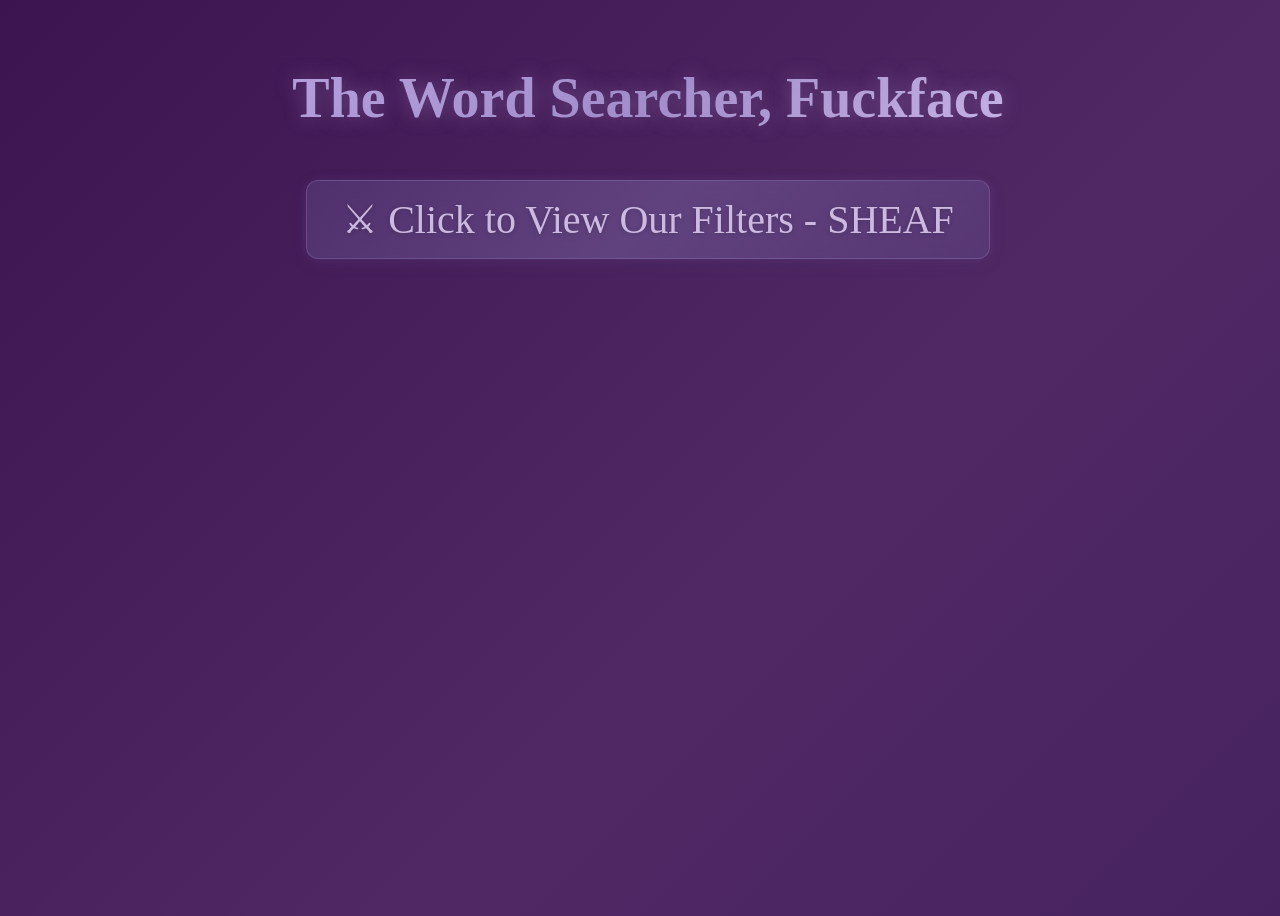
<file: index.html>
<!DOCTYPE html>
<html lang="en">
  <head>
    <meta charset="UTF-8" />
    <meta name="viewport" content="width=device-width, initial-scale=1.0" />
    <title>WordWorld</title>
    <link href="world.css" rel="stylesheet" type="text/css" />
  </head>
  <body>
    <h1>The Word Searcher, Fuckface</h1>
    <h2 id="toggleButton">⚔ Click to View Our Filters - SHEAF </h2>

    <!-- Day of Week Search Section -->
    <div id="daySearchContainer" style="display: none">
      <div id="daySearchHeader">
        <h3 id="daySearchTitle">Search by Day of Week</h3>
        <button
          id="closeDaySearchButton"
          class="close-btn"
          style="display: none"
        >
          ✕
        </button>
      </div>
      <select id="dayOfWeekDropdown">
        <option value="">Select Day</option>
        <option value="Monday">Monday</option>
        <option value="Tuesday">Tuesday</option>
        <option value="Wednesday">Wednesday</option>
        <option value="Thursday">Thursday</option>
        <option value="Friday">Friday</option>
        <option value="Saturday">Saturday</option>
        <option value="Sunday">Sunday</option>
      </select>
      <div id="daySearchResults"></div>
    </div>

    <!-- Day Number Search Section -->
    <div id="dayNumberSearchContainer" style="display: none">
      <div id="dayNumberSearchHeader">
        <h3 id="dayNumberSearchTitle">Search by Your Day of Month</h3>
        <button
          id="closeDayNumberSearchButton"
          class="close-btn"
          style="display: none"
        >
          ✕
        </button>
      </div>
      <select id="dayNumberDropdown">
        <option value="">Select Day (1-31)</option>
      </select>
      <div id="dayNumberSearchResults"></div>
    </div>

    <!-- Month/Day Search Section -->
    <div id="monthDaySearchContainer" style="display: none">
      <div id="monthDaySearchHeader">
        <h3 id="monthDaySearchTitle">Search by Month/Day</h3>
        <button
          id="closeMonthDaySearchButton"
          class="close-btn"
          style="display: none"
        >
          ✕
        </button>
      </div>
      <div id="monthDayControls">
        <select id="monthDropdown">
          <option value="">Select Month</option>
          <option value="0">January</option>
          <option value="1">February</option>
          <option value="2">March</option>
          <option value="3">April</option>
          <option value="4">May</option>
          <option value="5">June</option>
          <option value="6">July</option>
          <option value="7">August</option>
          <option value="8">September</option>
          <option value="9">October</option>
          <option value="10">November</option>
          <option value="11">December</option>
        </select>
        <select id="monthDayDropdown">
          <option value="">Select Day</option>
        </select>
      </div>
      <div id="monthDaySearchResults"></div>
    </div>

    <!-- Letter/Letter Range Search Section -->
    <div id="letterSearchContainer" style="display: none">
      <div id="letterSearchHeader">
        <h3 id="letterSearchTitle">Search by Letter</h3>
        <button
          id="closeLetterSearchButton"
          class="close-btn"
          style="display: none"
        >
          ✕
        </button>
      </div>
      <div id="letterSearchControls">
        <select id="letterSearchMode">
          <option value="single">Single Letter</option>
          <option value="range">Letter Range</option>
        </select>
        <select id="singleLetterDropdown" style="display: block">
          <option value="">Select Letter</option>
        </select>
        <div id="letterRangeControls" style="display: none">
          <select id="letterRangeStart">
            <option value="">Start Letter</option>
          </select>
          <select id="letterRangeEnd">
            <option value="">End Letter</option>
          </select>
        </div>
      </div>
      <div id="letterSearchResults"></div>
    </div>

    <!-- Daily Words Search Section -->
    <div id="dailyWordsSearchContainer" style="display: none">
      <div id="dailyWordsSearchHeader">
        <h3 id="dailyWordsSearchTitle">Search Daily Words</h3>
        <button
          id="closeDailyWordsSearchButton"
          class="close-btn"
          style="display: none"
        >
          ✕
        </button>
      </div>
      <div id="dailyWordsSearchControls">
        <select id="dailyWordsListType">
          <option value="small">Regular List</option>
          <option value="large">Massive List</option>
        </select>
        <select id="dailyWordsSearchMode">
          <option value="single">Single Letter</option>
          <option value="range">Letter Range</option>
        </select>
        <select id="dailyWordsSingleLetterDropdown" style="display: block">
          <option value="">Select Letter</option>
        </select>
        <div id="dailyWordsRangeControls" style="display: none">
          <select id="dailyWordsRangeStart">
            <option value="">Start Letter</option>
          </select>
          <select id="dailyWordsRangeEnd">
            <option value="">End Letter</option>
          </select>
        </div>
      </div>
      <div id="dailyWordsSearchResults"></div>
    </div>

    <div id="scoreField"></div>

    <!-- New nested functionality containers -->
    <div id="dateToggleContainer" style="display: none">
      <button id="showDatesButton">Show All Dates</button>
      <button id="showWordsButton">Show All Words</button>
      <button id="hideDatesButton" class="close-btn" style="display: none">
        ✕
      </button>
      <button id="hideWordsButton" class="close-btn" style="display: none">
        ✕
      </button>
    </div>

    <div id="datesContainer" style="display: none">
      <div id="datesHeader">
        <h3 id="datesTitle"></h3>
        <button id="closeDatesButton" class="close-btn">✕</button>
      </div>
      <div id="datesList"></div>
    </div>

    <div id="wordsContainer" style="display: none">
      <div id="wordsHeader">
        <h3 id="wordsTitle"></h3>
        <button id="closeWordsButton" class="close-btn">✕</button>
      </div>
      <div id="wordsList"></div>
    </div>

    <div id="wordDetailsContainer" style="display: none">
      <div id="wordDetailsHeader">
        <h3>Word Details</h3>
        <button id="closeWordDetailsButton" class="close-btn">✕</button>
      </div>
      <div id="wordDetailsContent"></div>
    </div>
    <!-- Score Average Filters Section -->
    <div id="scoreAverageFiltersContainer" style="display: none">
      <h3 id="scoreAverageFiltersToggle">Pet's Score Average Filters</h3>
      <div id="scoreAverageFiltersContent" style="display: none">
        <select id="monthYearDropdown">
          <option value="">Select Month/Year</option>
        </select>

        <select id="yearDropdown">
          <option value="">Select Year</option>
        </select>
        <select id="scoreDropdown" style="display: none">
          <option value="0">Score 0</option>
          <option value="1">Score 1</option>
          <option value="2">Score 2</option>
          <option value="3">Score 3</option>
          <option value="4">Score 4</option>
          <option value="5">Score 5</option>
          <option value="6">Score 6</option>
          <option value="7">Score 7</option>
        </select>
      </div>
    </div>
    <script type="module" src="world.js"></script>
  </body>
</html>
</file>
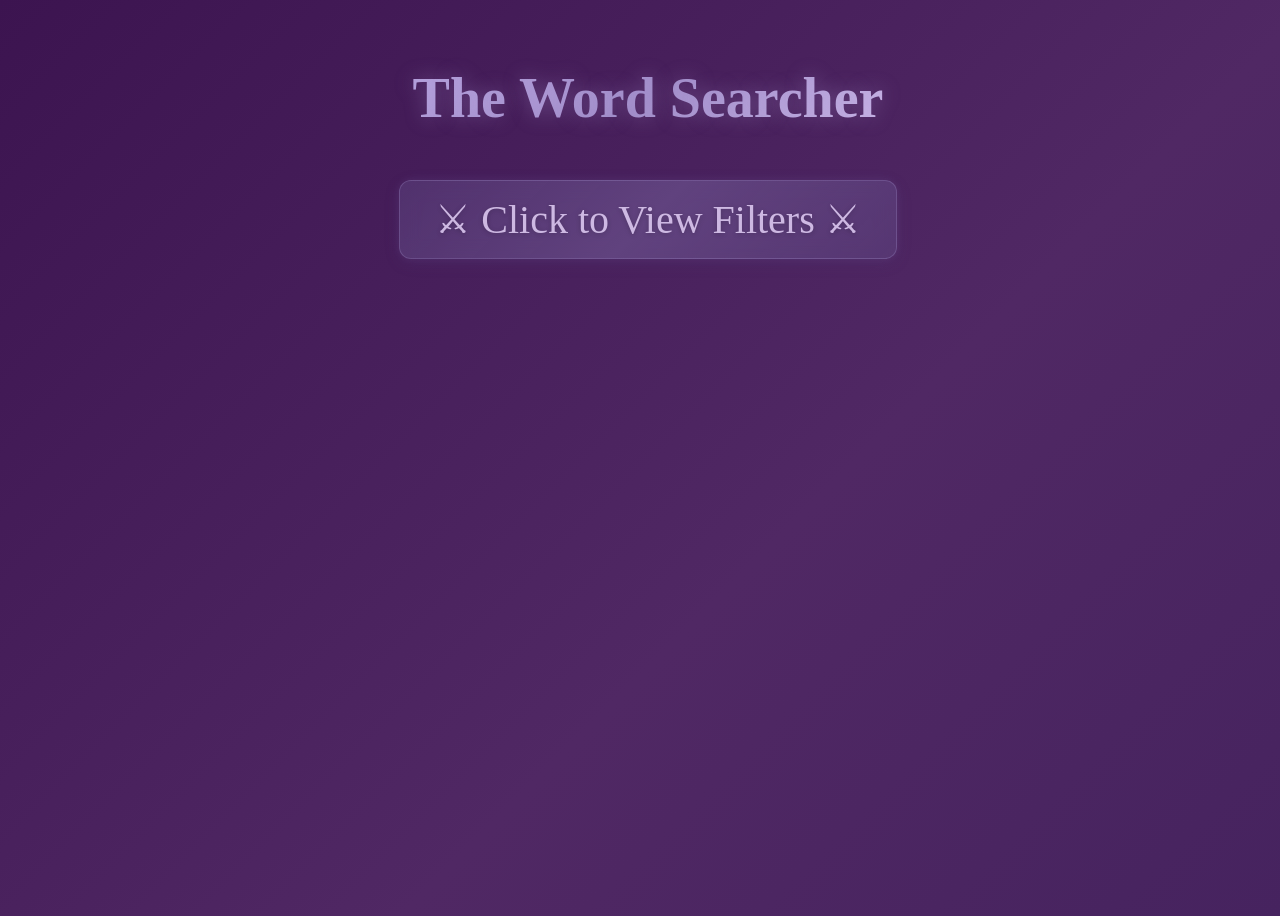
<file: world.html>
<!DOCTYPE html>
<html lang="en">
  <head>
    <meta charset="UTF-8" />
    <meta name="viewport" content="width=device-width, initial-scale=1.0" />
    <title>WordWorld</title>
    <link href="world.css" rel="stylesheet" type="text/css" />
  </head>
  <body>
    <h1>The Word Searcher</h1>
    <h2 id="toggleButton">⚔ Click to View Filters ⚔</h2>

    <!-- Day of Week Search Section -->
    <div id="daySearchContainer" style="display: none">
      <div id="daySearchHeader">
        <h3 id="daySearchTitle">Search by Day of Week</h3>
        <button
          id="closeDaySearchButton"
          class="close-btn"
          style="display: none"
        >
          ✕
        </button>
      </div>
      <select id="dayOfWeekDropdown">
        <option value="">Select Day</option>
        <option value="Monday">Monday</option>
        <option value="Tuesday">Tuesday</option>
        <option value="Wednesday">Wednesday</option>
        <option value="Thursday">Thursday</option>
        <option value="Friday">Friday</option>
        <option value="Saturday">Saturday</option>
        <option value="Sunday">Sunday</option>
      </select>
      <div id="daySearchResults"></div>
    </div>

    <!-- Day Number Search Section -->
    <div id="dayNumberSearchContainer" style="display: none">
      <div id="dayNumberSearchHeader">
        <h3 id="dayNumberSearchTitle">Search by Day of Month</h3>
        <button
          id="closeDayNumberSearchButton"
          class="close-btn"
          style="display: none"
        >
          ✕
        </button>
      </div>
      <select id="dayNumberDropdown">
        <option value="">Select Day (1-31)</option>
      </select>
      <div id="dayNumberSearchResults"></div>
    </div>

    <!-- Month/Day Search Section -->
    <div id="monthDaySearchContainer" style="display: none">
      <div id="monthDaySearchHeader">
        <h3 id="monthDaySearchTitle">Search by Month/Day</h3>
        <button
          id="closeMonthDaySearchButton"
          class="close-btn"
          style="display: none"
        >
          ✕
        </button>
      </div>
      <div id="monthDayControls">
        <select id="monthDropdown">
          <option value="">Select Month</option>
          <option value="0">January</option>
          <option value="1">February</option>
          <option value="2">March</option>
          <option value="3">April</option>
          <option value="4">May</option>
          <option value="5">June</option>
          <option value="6">July</option>
          <option value="7">August</option>
          <option value="8">September</option>
          <option value="9">October</option>
          <option value="10">November</option>
          <option value="11">December</option>
        </select>
        <select id="monthDayDropdown">
          <option value="">Select Day</option>
        </select>
      </div>
      <div id="monthDaySearchResults"></div>
    </div>

    <!-- Letter/Letter Range Search Section -->
    <div id="letterSearchContainer" style="display: none">
      <div id="letterSearchHeader">
        <h3 id="letterSearchTitle">Search by Letter</h3>
        <button
          id="closeLetterSearchButton"
          class="close-btn"
          style="display: none"
        >
          ✕
        </button>
      </div>
      <div id="letterSearchControls">
        <select id="letterSearchMode">
          <option value="single">Single Letter</option>
          <option value="range">Letter Range</option>
        </select>
        <select id="singleLetterDropdown" style="display: block">
          <option value="">Select Letter</option>
        </select>
        <div id="letterRangeControls" style="display: none">
          <select id="letterRangeStart">
            <option value="">Start Letter</option>
          </select>
          <select id="letterRangeEnd">
            <option value="">End Letter</option>
          </select>
        </div>
      </div>
      <div id="letterSearchResults"></div>
    </div>

    <!-- Daily Words Search Section -->
    <div id="dailyWordsSearchContainer" style="display: none">
      <div id="dailyWordsSearchHeader">
        <h3 id="dailyWordsSearchTitle">Search Daily Words</h3>
        <button
          id="closeDailyWordsSearchButton"
          class="close-btn"
          style="display: none"
        >
          ✕
        </button>
      </div>
      <div id="dailyWordsSearchControls">
        <select id="dailyWordsListType">
          <option value="small">Daily Words Small</option>
          <option value="large">Daily Words Large</option>
        </select>
        <select id="dailyWordsSearchMode">
          <option value="single">Single Letter</option>
          <option value="range">Letter Range</option>
        </select>
        <select id="dailyWordsSingleLetterDropdown" style="display: block">
          <option value="">Select Letter</option>
        </select>
        <div id="dailyWordsRangeControls" style="display: none">
          <select id="dailyWordsRangeStart">
            <option value="">Start Letter</option>
          </select>
          <select id="dailyWordsRangeEnd">
            <option value="">End Letter</option>
          </select>
        </div>
      </div>
      <div id="dailyWordsSearchResults"></div>
    </div>

    <div id="scoreField"></div>

    <!-- New nested functionality containers -->
    <div id="dateToggleContainer" style="display: none">
      <button id="showDatesButton">Show All Dates</button>
      <button id="showWordsButton">Show All Words</button>
      <button id="hideDatesButton" class="close-btn" style="display: none">
        ✕
      </button>
      <button id="hideWordsButton" class="close-btn" style="display: none">
        ✕
      </button>
    </div>

    <div id="datesContainer" style="display: none">
      <div id="datesHeader">
        <h3 id="datesTitle"></h3>
        <button id="closeDatesButton" class="close-btn">✕</button>
      </div>
      <div id="datesList"></div>
    </div>

    <div id="wordsContainer" style="display: none">
      <div id="wordsHeader">
        <h3 id="wordsTitle"></h3>
        <button id="closeWordsButton" class="close-btn">✕</button>
      </div>
      <div id="wordsList"></div>
    </div>

    <div id="wordDetailsContainer" style="display: none">
      <div id="wordDetailsHeader">
        <h3>Word Details</h3>
        <button id="closeWordDetailsButton" class="close-btn">✕</button>
      </div>
      <div id="wordDetailsContent"></div>
    </div>
    <!-- Score Average Filters Section -->
    <div id="scoreAverageFiltersContainer" style="display: none">
      <h3 id="scoreAverageFiltersToggle">Pet's Score Average Filters</h3>
      <div id="scoreAverageFiltersContent" style="display: none">
        <select id="monthYearDropdown">
          <option value="">Select Month/Year</option>
        </select>

        <select id="yearDropdown">
          <option value="">Select Year</option>
        </select>
        <select id="scoreDropdown" style="display: none">
          <option value="0">Score 0</option>
          <option value="1">Score 1</option>
          <option value="2">Score 2</option>
          <option value="3">Score 3</option>
          <option value="4">Score 4</option>
          <option value="5">Score 5</option>
          <option value="6">Score 6</option>
          <option value="7">Score 7</option>
        </select>
      </div>
    </div>
    <script type="module" src="world.js"></script>
  </body>
</html>
</file>
<file: world.css>
body {
  background: linear-gradient(
    135deg,
    rgb(60, 20, 80) 0%,
    rgb(70, 30, 90) 30%,
    rgb(80, 40, 100) 60%,
    rgb(70, 35, 95) 100%
  );
  min-height: 100vh;
  padding: 20px;
  display: flex;
  flex-direction: column;
  align-items: center;
  width: 100%;
  box-sizing: border-box;
}

h1 {
  text-align: center;
  font-size: 3.5rem;
  background: linear-gradient(
    135deg,
    rgb(180, 160, 220),
    rgb(160, 140, 200),
    rgb(200, 180, 230)
  );
  -webkit-background-clip: text;
  -webkit-text-fill-color: transparent;
  background-clip: text;
  text-shadow: 0 0 20px rgba(180, 160, 221, 0.3479102);
  margin-bottom: 30px;
  animation: titleGlow 4s ease-in-out infinite alternate;
  cursor: pointer;
  user-select: none;
  transition: transform 0.2s ease, opacity 0.2s ease;
}

h1:hover {
  transform: scale(1.05);
  opacity: 0.9;
}

h1:active {
  transform: scale(0.98);
}

@keyframes titleGlow {
  0% {
    filter: drop-shadow(0 0 8px rgba(180, 160, 220, 0.377857231));
  }
  100% {
    filter: drop-shadow(0 0 15px rgba(200, 180, 230, 0.5));
  }
}

#toggleButton {
  font-size: 2.5rem;
  color: rgba(220, 200, 240, 0.9);
  background: linear-gradient(
    135deg,
    rgba(100, 80, 140, 0.4),
    rgba(120, 100, 160, 0.5),
    rgba(100, 80, 140, 0.4)
  );
  padding: 15px 35px;
  border-radius: 12px;
  border: 1px solid rgba(160, 140, 200, 0.3);
  cursor: pointer;
  position: relative;
  overflow: hidden;
  box-shadow: 0 4px 15px rgba(80, 60, 120, 0.2),
    0 0 10px rgba(140, 120, 180, 0.15);
  transition: all 0.3s ease;
  text-align: center;
  display: block;
  margin: 20px auto;
  font-weight: 500;
  text-shadow: 0 1px 5px rgba(0, 0, 0, 0.2);
  backdrop-filter: blur(10px);
}

#toggleButton::before {
  content: "";
  position: absolute;
  top: 0;
  left: -100%;
  width: 100%;
  height: 100%;
  background: linear-gradient(
    90deg,
    transparent,
    rgba(200, 180, 230, 0.2),
    transparent
  );
  transition: left 0.6s ease;
}

#toggleButton:hover::before {
  left: 100%;
}

#toggleButton:hover {
  transform: translateY(-2px);
  color: rgba(240, 220, 255, 1);
  background: linear-gradient(
    135deg,
    rgba(110, 90, 150, 0.5),
    rgba(130, 110, 170, 0.6),
    rgba(110, 90, 150, 0.5)
  );
  box-shadow: 0 6px 20px rgba(80, 60, 120, 0.3),
    0 0 15px rgba(140, 120, 180, 0.2);
  border-color: rgba(180, 160, 220, 0.4);
}

#toggleButton:active {
  transform: translateY(0);
  box-shadow: 0 3px 10px rgba(80, 60, 120, 0.2);
}

#scoreField {
  display: block;
  color: rgba(200, 180, 230, 0.95);
  background: linear-gradient(
    135deg,
    rgba(80, 60, 120, 0.3),
    rgba(100, 80, 140, 0.4),
    rgba(80, 60, 120, 0.3)
  );
  margin: 20px auto;
  font-size: 2rem;
  max-width: 35rem;
  width: 100%;
  padding: 1.5rem;
  text-align: center;
  border-radius: 12px;
  box-shadow: 0 4px 15px rgba(60, 40, 100, 0.2),
    0 0 10px rgba(120, 100, 160, 0.15);
  border: 1px solid rgba(140, 120, 180, 0.3);
  backdrop-filter: blur(10px);
  box-sizing: border-box;
}

#scoreField:empty {
  display: none;
}

.score-result {
  background: linear-gradient(
    135deg,
    rgba(100, 80, 140, 0.4),
    rgba(120, 100, 160, 0.5),
    rgba(100, 80, 140, 0.4)
  );
  color: rgba(220, 200, 240, 0.95);
  padding: 15px;
  margin: 8px 0;
  border-radius: 10px;
  border: 1px solid rgba(140, 120, 180, 0.3);
  box-shadow: 0 3px 10px rgba(60, 40, 100, 0.2),
    0 0 8px rgba(120, 100, 160, 0.15);
  transition: all 0.3s ease;
  backdrop-filter: blur(8px);
}

.score-result:hover {
  transform: translateY(-1px);
  box-shadow: 0 5px 15px rgba(60, 40, 100, 0.25),
    0 0 12px rgba(140, 120, 180, 0.2);
  border-color: rgba(160, 140, 200, 0.4);
}

.month-year-result {
  background: linear-gradient(
    135deg,
    rgba(110, 90, 150, 0.4),
    rgba(130, 110, 170, 0.5),
    rgba(110, 90, 150, 0.4)
  );
  color: rgba(240, 220, 200, 0.95);
  padding: 15px;
  margin: 8px 0;
  border-radius: 10px;
  border: 1px solid rgba(150, 130, 190, 0.3);
  box-shadow: 0 3px 10px rgba(80, 60, 120, 0.2),
    0 0 8px rgba(140, 120, 180, 0.15);
  transition: all 0.3s ease;
  backdrop-filter: blur(8px);
}

.month-year-result:hover {
  transform: translateY(-1px);
  box-shadow: 0 5px 15px rgba(80, 60, 120, 0.25),
    0 0 12px rgba(160, 140, 200, 0.2);
  border-color: rgba(170, 150, 210, 0.4);
}

.year-result {
  background: linear-gradient(
    135deg,
    rgba(130, 90, 130, 0.4),
    rgba(150, 110, 150, 0.5),
    rgba(130, 90, 130, 0.4)
  );
  color: rgba(240, 210, 220, 0.95);
  padding: 15px;
  margin: 8px 0;
  border-radius: 10px;
  border: 1px solid rgba(170, 130, 170, 0.3);
  box-shadow: 0 3px 10px rgba(100, 70, 100, 0.2),
    0 0 8px rgba(150, 110, 150, 0.15);
  transition: all 0.3s ease;
  backdrop-filter: blur(8px);
}

.year-result:hover {
  transform: translateY(-1px);
  box-shadow: 0 5px 15px rgba(100, 70, 100, 0.25),
    0 0 12px rgba(180, 140, 180, 0.2);
  border-color: rgba(190, 150, 190, 0.4);
}

.default-message {
  background: linear-gradient(
    135deg,
    rgb(50, 50, 50),
    rgb(70, 70, 70),
    rgb(50, 50, 50)
  );
  color: rgb(200, 200, 200);
  padding: 15px;
  margin: 8px 0;
  border-radius: 10px;
  border: 2px solid rgba(100, 100, 100, 0.6);
  box-shadow: 0 5px 15px rgba(0, 0, 0, 0.3),
    inset 0 1px 0 rgba(255, 255, 255, 0.1);
}

#scoreAverageFiltersContainer {
  margin: 20px auto;
  max-width: 50rem;
  width: 100%;
  box-sizing: border-box;
}

#scoreAverageFiltersToggle {
  font-size: 2rem;
  color: rgba(220, 200, 240, 0.9);
  background: linear-gradient(
    135deg,
    rgba(100, 80, 140, 0.4),
    rgba(120, 100, 160, 0.5),
    rgba(100, 80, 140, 0.4)
  );
  cursor: pointer;
  margin: 0 auto 15px auto;
  padding: 15px 30px;
  border-radius: 12px;
  border: 1px solid rgba(160, 140, 200, 0.3);
  box-shadow: 0 4px 15px rgba(80, 60, 120, 0.2),
    0 0 10px rgba(140, 120, 180, 0.15);
  transition: all 0.3s ease;
  text-shadow: 0 1px 5px rgba(0, 0, 0, 0.2);
  position: relative;
  overflow: hidden;
  backdrop-filter: blur(10px);
  text-align: center;
  display: block;
  width: fit-content;
}

#scoreAverageFiltersToggle::before {
  content: "";
  position: absolute;
  top: 0;
  left: -100%;
  width: 100%;
  height: 100%;
  background: linear-gradient(
    90deg,
    transparent,
    rgba(255, 255, 255, 0.3),
    transparent
  );
  transition: left 0.5s ease;
}

#scoreAverageFiltersToggle:hover::before {
  left: 100%;
}

#scoreAverageFiltersToggle:hover {
  color: rgba(240, 220, 255, 1);
  transform: translateY(-2px);
  background: linear-gradient(
    135deg,
    rgba(110, 90, 150, 0.5),
    rgba(130, 110, 170, 0.6),
    rgba(110, 90, 150, 0.5)
  );
  box-shadow: 0 6px 20px rgba(80, 60, 120, 0.3),
    0 0 15px rgba(140, 120, 180, 0.2);
  border-color: rgba(180, 160, 220, 0.4);
}

#scoreAverageFiltersContent {
  display: flex;
  flex-direction: column;
  align-items: center;
  justify-content: center;
  gap: 15px;
  width: 100%;
  margin: 0 auto;
}

#monthYearDropdown,
#yearDropdown,
#scoreDropdown {
  font-size: 2rem;
  margin: 0 auto;
  background: linear-gradient(135deg, rgb(255, 255, 255), rgb(245, 245, 254));
  color: rgb(0, 0, 0);
  border: 2px solid rgba(0, 8, 255, 0.3);
  border-radius: 10px;
  padding: 12px 20px;
  box-shadow: 0 5px 15px rgba(0, 0, 0, 0.2),
    inset 0 1px 0 rgba(255, 255, 255, 0.8);
  transition: all 0.3s ease;
  width: 100%;
  max-width: 300px;
  box-sizing: border-box;
  display: block;
}

#monthYearDropdown:hover,
#yearDropdown:hover,
#scoreDropdown:hover {
  box-shadow: 0 8px 20px rgba(0, 8, 255, 0.3),
    inset 0 1px 0 rgba(255, 255, 255, 0.9);
  border-color: rgba(0, 8, 255, 0.5);
}

#linksVille {
  display: flex;
  justify-content: center;
  align-items: center;
}

.eachLink {
  font-size: 2.25rem;
  text-decoration: none;
}

.link1 {
  color: rgb(130, 156, 236);
  margin-right: 1rem;
}

.link2 {
  color: rgb(83, 208, 81);
  margin-right: 1rem;
}

.link3 {
  color: rgb(242, 106, 154);
  margin-right: 1rem;
}

/* New styles for nested functionality */
#dateToggleContainer {
  margin-top: 20px;
  display: flex;
  align-items: center;
  gap: 10px;
}

#showDatesButton,
#showWordsButton {
  background: linear-gradient(
    135deg,
    rgba(100, 80, 140, 0.4),
    rgba(120, 100, 160, 0.5),
    rgba(100, 80, 140, 0.4)
  );
  color: rgba(200, 240, 220, 0.95);
  border: 1px solid rgba(160, 200, 180, 0.3);
  border-radius: 12px;
  padding: 12px 25px;
  font-size: 1.2rem;
  cursor: pointer;
  transition: all 0.3s ease;
  box-shadow: 0 3px 10px rgba(80, 60, 120, 0.2),
    0 0 8px rgba(140, 180, 160, 0.15);
  text-shadow: 0 1px 5px rgba(0, 0, 0, 0.2);
  position: relative;
  overflow: hidden;
  backdrop-filter: blur(8px);
}

#showDatesButton::before,
#showWordsButton::before {
  content: "";
  position: absolute;
  top: 0;
  left: -100%;
  width: 100%;
  height: 100%;
  background: linear-gradient(
    90deg,
    transparent,
    rgba(127, 255, 212, 0.3),
    transparent
  );
  transition: left 0.5s ease;
}

#showDatesButton:hover::before,
#showWordsButton:hover::before {
  left: 100%;
}

#showDatesButton:hover,
#showWordsButton:hover {
  background: linear-gradient(
    135deg,
    rgba(110, 90, 150, 0.5),
    rgba(130, 110, 170, 0.6),
    rgba(110, 90, 150, 0.5)
  );
  transform: translateY(-2px);
  color: rgba(220, 255, 240, 1);
  box-shadow: 0 5px 15px rgba(80, 60, 120, 0.25),
    0 0 12px rgba(160, 200, 180, 0.2);
  border-color: rgba(180, 220, 200, 0.4);
}

#showDatesButton:active,
#showWordsButton:active {
  transform: translateY(-1px) scale(1.02);
}

.close-btn {
  background: linear-gradient(135deg, rgb(200, 50, 50), rgb(220, 70, 70));
  color: white;
  border: none;
  border-radius: 50%;
  width: 35px;
  height: 35px;
  font-size: 1.3rem;
  cursor: pointer;
  display: flex;
  align-items: center;
  justify-content: center;
  transition: all 0.3s ease;
  box-shadow: 0 4px 15px rgba(200, 50, 50, 0.4),
    0 0 10px rgba(255, 100, 100, 0.2), inset 0 1px 0 rgba(255, 255, 255, 0.2);
  text-shadow: 0 2px 5px rgba(0, 0, 0, 0.3);
  position: relative;
  overflow: hidden;
}

.close-btn::before {
  content: "";
  position: absolute;
  top: 50%;
  left: 50%;
  width: 0;
  height: 0;
  border-radius: 50%;
  background: rgba(255, 255, 255, 0.3);
  transform: translate(-50%, -50%);
  transition: width 0.3s ease, height 0.3s ease;
}

.close-btn:hover::before {
  width: 100%;
  height: 100%;
}

.close-btn:hover {
  background: linear-gradient(135deg, rgb(230, 70, 70), rgb(250, 90, 90));
  transform: scale(1.1) rotate(90deg);
  box-shadow: 0 6px 20px rgba(200, 50, 50, 0.6),
    0 0 15px rgba(255, 100, 100, 0.4), inset 0 1px 0 rgba(255, 255, 255, 0.3);
}

.close-btn:active {
  transform: scale(0.95) rotate(90deg);
}

#datesContainer,
#wordsContainer {
  margin: 20px auto;
  background: linear-gradient(
    135deg,
    rgba(70, 50, 100, 0.4),
    rgba(80, 60, 110, 0.5),
    rgba(70, 50, 100, 0.4)
  );
  border: 1px solid rgba(160, 200, 180, 0.3);
  border-radius: 15px;
  padding: 20px;
  max-width: 40rem;
  width: 100%;
  box-shadow: 0 4px 15px rgba(60, 40, 100, 0.2),
    0 0 10px rgba(140, 180, 160, 0.15);
  animation: containerFadeIn 0.5s ease-out;
  backdrop-filter: blur(10px);
  box-sizing: border-box;
}

@keyframes containerFadeIn {
  from {
    opacity: 0;
    transform: translateY(-10px);
  }
  to {
    opacity: 1;
    transform: translateY(0);
  }
}

/* Animated Border Flow Effect - Sports Venue/Arcade Style */
@keyframes borderFlow {
  0% {
    background-position: 0% 50%;
  }
  50% {
    background-position: 100% 50%;
  }
  100% {
    background-position: 0% 50%;
  }
}

@keyframes borderRotate {
  0% {
    transform: rotate(0deg);
  }
  100% {
    transform: rotate(360deg);
  }
}

#datesHeader,
#wordsHeader {
  display: flex;
  justify-content: space-between;
  align-items: center;
  margin-bottom: 15px;
}

#datesTitle,
#wordsTitle {
  color: aquamarine;
  margin: 0;
  font-size: 1.5rem;
}

#datesList {
  display: grid;
  grid-template-columns: repeat(auto-fill, minmax(120px, 1fr));
  gap: 10px;
}

#wordsList {
  display: flex;
  flex-direction: column;
  gap: 8px;
}

.date-button {
  background-color: rgb(6, 6, 37);
  color: aquamarine;
  border: 1px solid rgb(50, 150, 150);
  border-radius: 0.3rem;
  padding: 8px 12px;
  font-size: 0.9rem;
  cursor: pointer;
  transition: all 0.3s ease;
  text-align: center;
}

.date-button:hover {
  background-color: rgb(15, 15, 60);
  border-color: aquamarine;
  transform: scale(1.05);
}

.word-item {
  background-color: rgb(6, 6, 37);
  color: aquamarine;
  border: 1px solid rgb(50, 150, 150);
  border-radius: 0.3rem;
  padding: 12px 16px;
  font-size: 1.1rem;
  cursor: pointer;
  transition: all 0.3s ease;
  text-align: left;
}

.word-item:hover {
  background-color: rgb(15, 15, 60);
  border-color: aquamarine;
  transform: translateX(5px);
}

#wordDetailsContainer {
  margin: 20px auto;
  background-color: rgb(30, 30, 100);
  border: 2px solid rgb(242, 106, 154);
  border-radius: 0.5rem;
  padding: 20px;
  max-width: 35rem;
  width: 100%;
  box-sizing: border-box;
}

#wordDetailsHeader {
  display: flex;
  justify-content: space-between;
  align-items: center;
  margin-bottom: 15px;
}

#wordDetailsHeader h3 {
  color: rgb(242, 106, 154);
  margin: 0;
  font-size: 1.5rem;
}

#wordDetailsContent {
  color: aquamarine;
  font-size: 1.3rem;
  line-height: 1.6;
}

.detail-item {
  margin: 10px 0;
  padding: 5px 0;
  border-bottom: 1px solid rgba(127, 255, 212, 0.3);
}

.detail-label {
  font-weight: bold;
  color: rgb(242, 106, 154);
  display: inline-block;
  width: 120px;
}

.detail-value {
  color: aquamarine;
}

/* Day of Week Search Styles */
#daySearchContainer {
  margin: 20px auto;
  border-radius: 0.5rem;
  padding: 20px;
  max-width: 50rem;
  width: 100%;
  box-sizing: border-box;
  position: relative;
  background-color: rgb(87, 24, 107);
  overflow: hidden;
  border: none;
  transition: border 0.3s ease;
}

#daySearchContainer.borders-off {
  border: 2px solid rgb(60, 15, 75);
}

#daySearchContainer.borders-off::before {
  display: none;
}

#daySearchContainer::before {
  content: "";
  position: absolute;
  top: -50%;
  left: -50%;
  width: 200%;
  height: 200%;
  background: conic-gradient(
    from 0deg,
    rgb(83, 208, 81),
    rgb(120, 255, 120),
    rgb(50, 200, 50),
    rgb(83, 208, 81),
    rgb(120, 255, 120),
    rgb(83, 208, 81)
  );
  animation: borderRotate 3s linear infinite;
  z-index: 0;
}

#daySearchContainer::after {
  content: "";
  position: absolute;
  top: 3px;
  left: 3px;
  right: 3px;
  bottom: 3px;
  border-radius: calc(0.5rem - 3px);
  background-color: rgb(87, 24, 107);
  z-index: 0;
}

#daySearchHeader {
  display: flex;
  justify-content: space-between;
  align-items: center;
  margin-bottom: 15px;
  position: relative;
  z-index: 1;
}

#daySearchTitle {
  color: rgb(83, 208, 81);
  font-size: 1.8rem;
  margin: 0;
  flex-grow: 1;
  text-align: center;
  cursor: pointer;
  user-select: none;
  transition: transform 0.2s ease, opacity 0.2s ease;
  padding: 10px;
  border-radius: 8px;
}

#daySearchTitle:hover {
  transform: scale(1.02);
  opacity: 0.9;
  background: rgba(83, 208, 81, 0.1);
}

#daySearchTitle:active {
  transform: scale(0.98);
}

#dayOfWeekDropdown {
  font-size: 1.5rem;
  margin-bottom: 20px;
  background-color: rgb(255, 255, 255);
  color: rgb(0, 0, 0);
  border: 2px solid rgb(83, 208, 81);
  border-radius: 0.3rem;
  padding: 8px 12px;
  width: 200px;
  display: none;
  margin-left: auto;
  margin-right: auto;
  position: relative;
  z-index: 1;
}

#daySearchContainer.show-controls #dayOfWeekDropdown {
  display: block;
}

#daySearchResults {
  display: grid;
  grid-template-columns: repeat(auto-fill, minmax(150px, 1fr));
  gap: 15px;
  margin-top: 20px;
  position: relative;
  z-index: 1;
}

.day-word-button {
  background-color: rgb(6, 6, 37);
  color: rgb(83, 208, 81);
  border: 2px solid rgb(83, 208, 81);
  border-radius: 0.5rem;
  padding: 15px 20px;
  font-size: 1.1rem;
  cursor: pointer;
  transition: all 0.3s ease;
  text-align: center;
  min-height: 80px;
  display: flex;
  flex-direction: column;
  justify-content: center;
  align-items: center;
}

.day-word-button:hover {
  background-color: rgb(15, 15, 60);
  border-color: rgb(120, 255, 120);
  transform: scale(1.05);
  box-shadow: 0 4px 8px rgba(83, 208, 81, 0.3);
}

.word-text {
  font-weight: bold;
  font-size: 1.3rem;
  margin-bottom: 5px;
}

.word-date {
  font-size: 0.9rem;
  opacity: 0.8;
}

.day-search-summary {
  background-color: rgb(83, 50, 150);
  color: rgb(255, 200, 100);
  padding: 15px;
  margin: 15px 0;
  border-radius: 0.5rem;
  border: 2px solid rgb(150, 100, 200);
  text-align: center;
  font-size: 1.2rem;
}

/* Day Number Search Styles */
#dayNumberSearchContainer {
  margin: 20px auto;
  border-radius: 0.5rem;
  padding: 20px;
  max-width: 50rem;
  width: 100%;
  box-sizing: border-box;
  position: relative;
  background-color: rgb(87, 24, 107);
  overflow: hidden;
  border: none;
  transition: border 0.3s ease;
}

#dayNumberSearchContainer.borders-off {
  border: 2px solid rgb(60, 15, 75);
}

#dayNumberSearchContainer.borders-off::before {
  display: none;
}

#dayNumberSearchContainer::before {
  content: "";
  position: absolute;
  top: -50%;
  left: -50%;
  width: 200%;
  height: 200%;
  background: conic-gradient(
    from 0deg,
    rgb(242, 106, 154),
    rgb(255, 150, 200),
    rgb(200, 80, 120),
    rgb(242, 106, 154),
    rgb(255, 150, 200),
    rgb(242, 106, 154)
  );
  animation: borderRotate 3s linear infinite;
  z-index: 0;
}

#dayNumberSearchContainer::after {
  content: "";
  position: absolute;
  top: 3px;
  left: 3px;
  right: 3px;
  bottom: 3px;
  border-radius: calc(0.5rem - 3px);
  background-color: rgb(87, 24, 107);
  z-index: 0;
}

#dayNumberSearchHeader {
  display: flex;
  justify-content: space-between;
  align-items: center;
  margin-bottom: 15px;
  position: relative;
  z-index: 1;
}

#dayNumberSearchTitle {
  color: rgb(242, 106, 154);
  font-size: 1.8rem;
  margin: 0;
  flex-grow: 1;
  text-align: center;
  cursor: pointer;
  user-select: none;
  transition: transform 0.2s ease, opacity 0.2s ease;
  padding: 10px;
  border-radius: 8px;
}

#dayNumberSearchTitle:hover {
  transform: scale(1.02);
  opacity: 0.9;
  background: rgba(242, 106, 154, 0.1);
}

#dayNumberSearchTitle:active {
  transform: scale(0.98);
}

#dayNumberDropdown {
  font-size: 1.5rem;
  margin-bottom: 20px;
  background-color: rgb(255, 255, 255);
  color: rgb(0, 0, 0);
  border: 2px solid rgb(242, 106, 154);
  border-radius: 0.3rem;
  padding: 8px 12px;
  width: 200px;
  display: none;
  margin-left: auto;
  margin-right: auto;
  position: relative;
  z-index: 1;
}

#dayNumberSearchContainer.show-controls #dayNumberDropdown {
  display: block;
}

#dayNumberSearchResults {
  display: grid;
  grid-template-columns: repeat(auto-fill, minmax(150px, 1fr));
  gap: 15px;
  margin-top: 20px;
  position: relative;
  z-index: 1;
}

.day-number-word-button {
  background-color: rgb(6, 6, 37);
  color: rgb(242, 106, 154);
  border: 2px solid rgb(242, 106, 154);
  border-radius: 0.5rem;
  padding: 15px 20px;
  font-size: 1.1rem;
  cursor: pointer;
  transition: all 0.3s ease;
  text-align: center;
  min-height: 80px;
  display: flex;
  flex-direction: column;
  justify-content: center;
  align-items: center;
}

.day-number-word-button:hover {
  background-color: rgb(15, 15, 60);
  border-color: rgb(255, 150, 200);
  transform: scale(1.05);
  box-shadow: 0 4px 8px rgba(242, 106, 154, 0.3);
}

.day-number-search-summary {
  background-color: rgb(150, 50, 50);
  color: rgb(255, 200, 200);
  padding: 15px;
  margin: 15px 0;
  border-radius: 0.5rem;
  border: 2px solid rgb(200, 100, 100);
  text-align: center;
  font-size: 1.2rem;
}

/* Month/Day Search Styles */
#monthDaySearchContainer {
  margin: 20px auto;
  border-radius: 0.5rem;
  padding: 20px;
  max-width: 50rem;
  width: 100%;
  box-sizing: border-box;
  position: relative;
  background-color: rgb(87, 24, 107);
  overflow: hidden;
  border: none;
  transition: border 0.3s ease;
}

#monthDaySearchContainer.borders-off {
  border: 2px solid rgb(60, 15, 75);
}

#monthDaySearchContainer.borders-off::before {
  display: none;
}

#monthDaySearchContainer::before {
  content: "";
  position: absolute;
  top: -50%;
  left: -50%;
  width: 200%;
  height: 200%;
  background: conic-gradient(
    from 0deg,
    rgb(130, 156, 236),
    rgb(180, 200, 255),
    rgb(100, 130, 220),
    rgb(130, 156, 236),
    rgb(180, 200, 255),
    rgb(130, 156, 236)
  );
  animation: borderRotate 3s linear infinite;
  z-index: 0;
}

#monthDaySearchContainer::after {
  content: "";
  position: absolute;
  top: 3px;
  left: 3px;
  right: 3px;
  bottom: 3px;
  border-radius: calc(0.5rem - 3px);
  background-color: rgb(87, 24, 107);
  z-index: 0;
}

#monthDaySearchHeader {
  display: flex;
  justify-content: space-between;
  align-items: center;
  margin-bottom: 15px;
  position: relative;
  z-index: 1;
}

#monthDaySearchTitle {
  color: rgb(130, 156, 236);
  font-size: 1.8rem;
  margin: 0;
  flex-grow: 1;
  text-align: center;
  cursor: pointer;
  user-select: none;
  transition: transform 0.2s ease, opacity 0.2s ease;
  padding: 10px;
  border-radius: 8px;
}

#monthDaySearchTitle:hover {
  transform: scale(1.02);
  opacity: 0.9;
  background: rgba(130, 156, 236, 0.1);
}

#monthDaySearchTitle:active {
  transform: scale(0.98);
}

#monthDayControls {
  display: none;
  justify-content: center;
  gap: 15px;
  margin-bottom: 20px;
  flex-wrap: wrap;
  position: relative;
  z-index: 1;
}

#monthDaySearchContainer.show-controls #monthDayControls {
  display: flex;
}

#monthDropdown,
#monthDayDropdown {
  font-size: 1.5rem;
  background-color: rgb(255, 255, 255);
  color: rgb(0, 0, 0);
  border: 2px solid rgb(130, 156, 236);
  border-radius: 0.3rem;
  padding: 8px 12px;
  width: 180px;
}

#monthDaySearchResults {
  display: grid;
  grid-template-columns: repeat(auto-fill, minmax(150px, 1fr));
  gap: 15px;
  margin-top: 20px;
  position: relative;
  z-index: 1;
}

.month-day-word-button {
  background-color: rgb(6, 6, 37);
  color: rgb(130, 156, 236);
  border: 2px solid rgb(130, 156, 236);
  border-radius: 0.5rem;
  padding: 15px 20px;
  font-size: 1.1rem;
  cursor: pointer;
  transition: all 0.3s ease;
  text-align: center;
  min-height: 80px;
  display: flex;
  flex-direction: column;
  justify-content: center;
  align-items: center;
}

.month-day-word-button:hover {
  background-color: rgb(15, 15, 60);
  border-color: rgb(180, 200, 255);
  transform: scale(1.05);
  box-shadow: 0 4px 8px rgba(130, 156, 236, 0.3);
}

.month-day-search-summary {
  background-color: rgb(50, 50, 150);
  color: rgb(200, 200, 255);
  padding: 15px;
  margin: 15px 0;
  border-radius: 0.5rem;
  border: 2px solid rgb(100, 100, 200);
  text-align: center;
  font-size: 1.2rem;
}

/* Letter Search Styles */
#letterSearchContainer {
  margin: 20px auto;
  border-radius: 0.5rem;
  padding: 20px;
  max-width: 50rem;
  width: 100%;
  box-sizing: border-box;
  position: relative;
  background-color: rgb(87, 24, 107);
  overflow: hidden;
  border: none;
  transition: border 0.3s ease;
}

#letterSearchContainer.borders-off {
  border: 2px solid rgb(60, 15, 75);
}

#letterSearchContainer.borders-off::before {
  display: none;
}

#letterSearchContainer::before {
  content: "";
  position: absolute;
  top: -50%;
  left: -50%;
  width: 200%;
  height: 200%;
  background: conic-gradient(
    from 0deg,
    rgb(255, 165, 0),
    rgb(255, 200, 100),
    rgb(255, 140, 0),
    rgb(255, 165, 0),
    rgb(255, 200, 100),
    rgb(255, 165, 0)
  );
  animation: borderRotate 3s linear infinite;
  z-index: 0;
}

#letterSearchContainer::after {
  content: "";
  position: absolute;
  top: 3px;
  left: 3px;
  right: 3px;
  bottom: 3px;
  border-radius: calc(0.5rem - 3px);
  background-color: rgb(87, 24, 107);
  z-index: 0;
}

#letterSearchHeader {
  display: flex;
  justify-content: space-between;
  align-items: center;
  margin-bottom: 15px;
  position: relative;
  z-index: 1;
}

#letterSearchTitle {
  color: rgb(255, 165, 0);
  font-size: 1.8rem;
  margin: 0;
  flex-grow: 1;
  text-align: center;
  cursor: pointer;
  user-select: none;
  transition: transform 0.2s ease, opacity 0.2s ease;
  padding: 10px;
  border-radius: 8px;
}

#letterSearchTitle:hover {
  transform: scale(1.02);
  opacity: 0.9;
  background: rgba(255, 165, 0, 0.1);
}

#letterSearchTitle:active {
  transform: scale(0.98);
}

#letterSearchControls {
  display: none;
  flex-direction: column;
  gap: 15px;
  margin-bottom: 20px;
  align-items: center;
  position: relative;
  z-index: 1;
}

#letterSearchContainer.show-controls #letterSearchControls {
  display: flex;
}

#letterSearchMode {
  font-size: 1.5rem;
  background-color: rgb(255, 255, 255);
  color: rgb(0, 0, 0);
  border: 2px solid rgb(255, 165, 0);
  border-radius: 0.3rem;
  padding: 8px 12px;
  width: 200px;
}

#singleLetterDropdown {
  font-size: 1.5rem;
  background-color: rgb(255, 255, 255);
  color: rgb(0, 0, 0);
  border: 2px solid rgb(255, 165, 0);
  border-radius: 0.3rem;
  padding: 8px 12px;
  width: 200px;
}

#letterRangeControls {
  display: flex;
  justify-content: center;
  gap: 15px;
  flex-wrap: wrap;
}

#letterRangeStart,
#letterRangeEnd {
  font-size: 1.5rem;
  background-color: rgb(255, 255, 255);
  color: rgb(0, 0, 0);
  border: 2px solid rgb(255, 165, 0);
  border-radius: 0.3rem;
  padding: 8px 12px;
  width: 180px;
}

#letterSearchResults {
  display: grid;
  grid-template-columns: repeat(auto-fill, minmax(150px, 1fr));
  gap: 15px;
  margin-top: 20px;
  position: relative;
  z-index: 1;
}

.letter-word-button {
  background-color: rgb(6, 6, 37);
  color: rgb(255, 165, 0);
  border: 2px solid rgb(255, 165, 0);
  border-radius: 0.5rem;
  padding: 15px 20px;
  font-size: 1.1rem;
  cursor: pointer;
  transition: all 0.3s ease;
  text-align: center;
  min-height: 80px;
  display: flex;
  flex-direction: column;
  justify-content: center;
  align-items: center;
}

.letter-word-button:hover {
  background-color: rgb(15, 15, 60);
  border-color: rgb(255, 200, 100);
  transform: scale(1.05);
  box-shadow: 0 4px 8px rgba(255, 165, 0, 0.3);
}

.letter-search-summary {
  background-color: rgb(150, 100, 50);
  color: rgb(255, 220, 180);
  padding: 15px;
  margin: 15px 0;
  border-radius: 0.5rem;
  border: 2px solid rgb(200, 150, 100);
  text-align: center;
  font-size: 1.2rem;
}

/* Daily Words Search Styles */
#dailyWordsSearchContainer {
  margin: 20px auto;
  border-radius: 0.5rem;
  padding: 20px;
  max-width: 50rem;
  width: 100%;
  box-sizing: border-box;
  position: relative;
  background-color: rgb(87, 24, 107);
  overflow: hidden;
  border: none;
  transition: border 0.3s ease;
}

#dailyWordsSearchContainer.borders-off {
  border: 2px solid rgb(60, 15, 75);
}

#dailyWordsSearchContainer.borders-off::before {
  display: none;
}

#dailyWordsSearchContainer::before {
  content: "";
  position: absolute;
  top: -50%;
  left: -50%;
  width: 200%;
  height: 200%;
  background: conic-gradient(
    from 0deg,
    rgb(255, 215, 0),
    rgb(255, 240, 150),
    rgb(255, 200, 50),
    rgb(255, 215, 0),
    rgb(255, 240, 150),
    rgb(255, 215, 0)
  );
  animation: borderRotate 3s linear infinite;
  z-index: 0;
}

#dailyWordsSearchContainer::after {
  content: "";
  position: absolute;
  top: 3px;
  left: 3px;
  right: 3px;
  bottom: 3px;
  border-radius: calc(0.5rem - 3px);
  background-color: rgb(87, 24, 107);
  z-index: 0;
}

#dailyWordsSearchHeader {
  display: flex;
  justify-content: space-between;
  align-items: center;
  margin-bottom: 15px;
  position: relative;
  z-index: 1;
}

#dailyWordsSearchTitle {
  color: rgb(255, 215, 0);
  font-size: 1.8rem;
  margin: 0;
  flex-grow: 1;
  text-align: center;
  cursor: pointer;
  user-select: none;
  transition: transform 0.2s ease, opacity 0.2s ease;
  padding: 10px;
  border-radius: 8px;
}

#dailyWordsSearchTitle:hover {
  transform: scale(1.02);
  opacity: 0.9;
  background: rgba(255, 215, 0, 0.1);
}

#dailyWordsSearchTitle:active {
  transform: scale(0.98);
}

#dailyWordsSearchControls {
  display: none;
  flex-direction: column;
  gap: 15px;
  margin-bottom: 20px;
  align-items: center;
  position: relative;
  z-index: 1;
}

#dailyWordsSearchContainer.show-controls #dailyWordsSearchControls {
  display: flex;
}

#dailyWordsListType,
#dailyWordsSearchMode {
  font-size: 1.5rem;
  background-color: rgb(255, 255, 255);
  color: rgb(0, 0, 0);
  border: 2px solid rgb(255, 215, 0);
  border-radius: 0.3rem;
  padding: 8px 12px;
  width: 200px;
}

#dailyWordsSingleLetterDropdown {
  font-size: 1.5rem;
  background-color: rgb(255, 255, 255);
  color: rgb(0, 0, 0);
  border: 2px solid rgb(255, 215, 0);
  border-radius: 0.3rem;
  padding: 8px 12px;
  width: 200px;
}

#dailyWordsRangeControls {
  display: flex;
  justify-content: center;
  gap: 15px;
  flex-wrap: wrap;
}

#dailyWordsRangeStart,
#dailyWordsRangeEnd {
  font-size: 1.5rem;
  background-color: rgb(255, 255, 255);
  color: rgb(0, 0, 0);
  border: 2px solid rgb(255, 215, 0);
  border-radius: 0.3rem;
  padding: 8px 12px;
  width: 180px;
}

#dailyWordsSearchResults {
  display: grid;
  grid-template-columns: repeat(auto-fill, minmax(150px, 1fr));
  gap: 15px;
  margin-top: 20px;
  position: relative;
  z-index: 1;
}

.daily-words-button {
  background-color: rgb(6, 6, 37);
  color: rgb(255, 215, 0);
  border: 2px solid rgb(255, 215, 0);
  border-radius: 0.5rem;
  padding: 15px 20px;
  font-size: 1.1rem;
  cursor: pointer;
  transition: all 0.3s ease;
  text-align: center;
  min-height: 60px;
  display: flex;
  flex-direction: column;
  justify-content: center;
  align-items: center;
}

.daily-words-button:hover {
  background-color: rgb(15, 15, 60);
  border-color: rgb(255, 240, 150);
  transform: scale(1.05);
  box-shadow: 0 4px 8px rgba(255, 215, 0, 0.3);
}

.daily-words-search-summary {
  background-color: rgb(150, 120, 50);
  color: rgb(255, 240, 200);
  padding: 15px;
  margin: 15px 0;
  border-radius: 0.5rem;
  border: 2px solid rgb(200, 170, 100);
  text-align: center;
  font-size: 1.2rem;
}

/* ============================================
   RESPONSIVE MEDIA QUERIES
   ============================================ */

/* Large Tablets and Small Desktops (1024px and below) */
@media screen and (max-width: 1024px) {
  body {
    padding: 15px;
  }

  h1 {
    font-size: 3rem;
  }

  #toggleButton {
    font-size: 2.2rem;
    padding: 12px 30px;
  }

  #scoreField {
    font-size: 1.8rem;
    padding: 1.2rem;
  }
}

/* Tablets (768px and below) */
@media screen and (max-width: 768px) {
  body {
    padding: 12px;
  }

  h1 {
    font-size: 2.5rem;
    margin-bottom: 20px;
  }

  #toggleButton {
    font-size: 1.8rem;
    padding: 12px 25px;
    margin: 15px auto;
  }

  #scoreField {
    font-size: 1.5rem;
    padding: 1rem;
    margin: 15px auto;
  }

  #scoreAverageFiltersToggle {
    font-size: 1.6rem;
    padding: 12px 20px;
    width: fit-content;
  }

  #scoreDropdown,
  #monthYearDropdown,
  #yearDropdown {
    font-size: 1.5rem;
    padding: 10px 15px;
    max-width: 280px;
  }

  #showDatesButton,
  #showWordsButton {
    font-size: 1rem;
    padding: 10px 20px;
  }

  #datesContainer,
  #wordsContainer,
  #wordDetailsContainer {
    padding: 15px;
  }

  #datesTitle,
  #wordsTitle {
    font-size: 1.2rem;
  }

  #daySearchTitle,
  #dayNumberSearchTitle,
  #monthDaySearchTitle,
  #letterSearchTitle,
  #dailyWordsSearchTitle {
    font-size: 1.5rem;
  }

  #dayOfWeekDropdown,
  #dayNumberDropdown,
  #singleLetterDropdown,
  #dailyWordsSingleLetterDropdown {
    font-size: 1.2rem;
    width: 100%;
    max-width: 250px;
  }

  #monthDropdown,
  #monthDayDropdown,
  #letterRangeStart,
  #letterRangeEnd,
  #dailyWordsRangeStart,
  #dailyWordsRangeEnd {
    font-size: 1.2rem;
    width: 100%;
    max-width: 200px;
  }

  #monthDayControls,
  #letterRangeControls,
  #dailyWordsRangeControls {
    flex-direction: column;
    align-items: center;
  }

  .date-button,
  .word-item {
    font-size: 0.9rem;
    padding: 10px;
  }

  .day-word-button,
  .day-number-word-button,
  .month-day-word-button,
  .letter-word-button,
  .daily-words-button {
    font-size: 1rem;
    padding: 12px 15px;
    min-height: 70px;
  }

  .word-text {
    font-size: 1.1rem;
  }

  .word-date {
    font-size: 0.85rem;
  }
}

/* Mobile Devices (480px and below) */
@media screen and (max-width: 480px) {
  body {
    padding: 10px;
  }

  h1 {
    font-size: 2rem;
    margin-bottom: 15px;
  }

  #toggleButton {
    font-size: 1.5rem;
    padding: 10px 20px;
    margin: 10px auto;
    width: 90%;
  }

  #scoreField {
    font-size: 1.2rem;
    padding: 0.8rem;
    margin: 15px auto;
    width: 95%;
  }

  #scoreAverageFiltersToggle {
    font-size: 1.4rem;
    padding: 10px 15px;
    width: fit-content;
    max-width: 90%;
  }

  #scoreDropdown,
  #monthYearDropdown,
  #yearDropdown {
    font-size: 1.2rem;
    padding: 8px 12px;
    max-width: 250px;
    width: 100%;
  }

  #showDatesButton,
  #showWordsButton {
    font-size: 0.9rem;
    padding: 8px 15px;
    width: 100%;
    margin: 5px 0;
  }

  #dateToggleContainer {
    flex-direction: column;
    width: 100%;
  }

  #datesContainer,
  #wordsContainer,
  #wordDetailsContainer,
  #daySearchContainer,
  #dayNumberSearchContainer,
  #monthDaySearchContainer,
  #letterSearchContainer,
  #dailyWordsSearchContainer {
    padding: 12px;
    margin: 15px auto;
    width: 95%;
  }

  #datesTitle,
  #wordsTitle {
    font-size: 1.1rem;
  }

  #daySearchTitle,
  #dayNumberSearchTitle,
  #monthDaySearchTitle,
  #letterSearchTitle,
  #dailyWordsSearchTitle {
    font-size: 1.3rem;
  }

  #daySearchHeader,
  #dayNumberSearchHeader,
  #monthDaySearchHeader,
  #letterSearchHeader,
  #dailyWordsSearchHeader {
    flex-direction: column;
    gap: 10px;
  }

  #dayOfWeekDropdown,
  #dayNumberDropdown,
  #singleLetterDropdown,
  #dailyWordsSingleLetterDropdown {
    font-size: 1.1rem;
    width: 100%;
    max-width: 100%;
  }

  #monthDropdown,
  #monthDayDropdown,
  #letterRangeStart,
  #letterRangeEnd,
  #dailyWordsRangeStart,
  #dailyWordsRangeEnd {
    font-size: 1.1rem;
    width: 100%;
    max-width: 100%;
  }

  #monthDayControls,
  #letterRangeControls,
  #dailyWordsRangeControls {
    width: 100%;
  }

  #letterSearchControls,
  #dailyWordsSearchControls {
    width: 100%;
  }

  #letterSearchMode,
  #dailyWordsListType,
  #dailyWordsSearchMode {
    width: 100%;
    max-width: 100%;
  }

  #daySearchResults,
  #dayNumberSearchResults,
  #monthDaySearchResults,
  #letterSearchResults,
  #dailyWordsSearchResults {
    grid-template-columns: repeat(auto-fill, minmax(120px, 1fr));
    gap: 10px;
  }

  #datesList {
    grid-template-columns: repeat(auto-fill, minmax(100px, 1fr));
    gap: 8px;
  }

  .date-button {
    font-size: 0.8rem;
    padding: 8px;
  }

  .word-item {
    font-size: 0.85rem;
    padding: 10px;
  }

  .day-word-button,
  .day-number-word-button,
  .month-day-word-button,
  .letter-word-button,
  .daily-words-button {
    font-size: 0.9rem;
    padding: 10px 12px;
    min-height: 60px;
  }

  .word-text {
    font-size: 1rem;
  }

  .word-date {
    font-size: 0.75rem;
  }

  .close-btn {
    width: 28px;
    height: 28px;
    font-size: 1rem;
  }

  .score-result,
  .month-year-result,
  .year-result,
  .default-message {
    font-size: 0.9rem;
    padding: 12px;
  }

  .day-search-summary,
  .day-number-search-summary,
  .month-day-search-summary,
  .letter-search-summary,
  .daily-words-search-summary {
    font-size: 1rem;
    padding: 12px;
  }

  #wordDetailsContent {
    font-size: 1.1rem;
  }

  .detail-item {
    margin: 8px 0;
  }

  .detail-label {
    width: 100px;
    font-size: 0.9rem;
  }

  .detail-value {
    font-size: 0.9rem;
  }
}

/* Very Small Mobile Devices (360px and below) */
@media screen and (max-width: 360px) {
  h1 {
    font-size: 1.7rem;
  }

  #toggleButton {
    font-size: 1.3rem;
    padding: 8px 15px;
  }

  #scoreField {
    font-size: 1rem;
    padding: 0.7rem;
  }

  #daySearchResults,
  #dayNumberSearchResults,
  #monthDaySearchResults,
  #letterSearchResults,
  #dailyWordsSearchResults {
    grid-template-columns: 1fr;
  }

  #datesList {
    grid-template-columns: repeat(auto-fill, minmax(90px, 1fr));
  }
}
</file>
